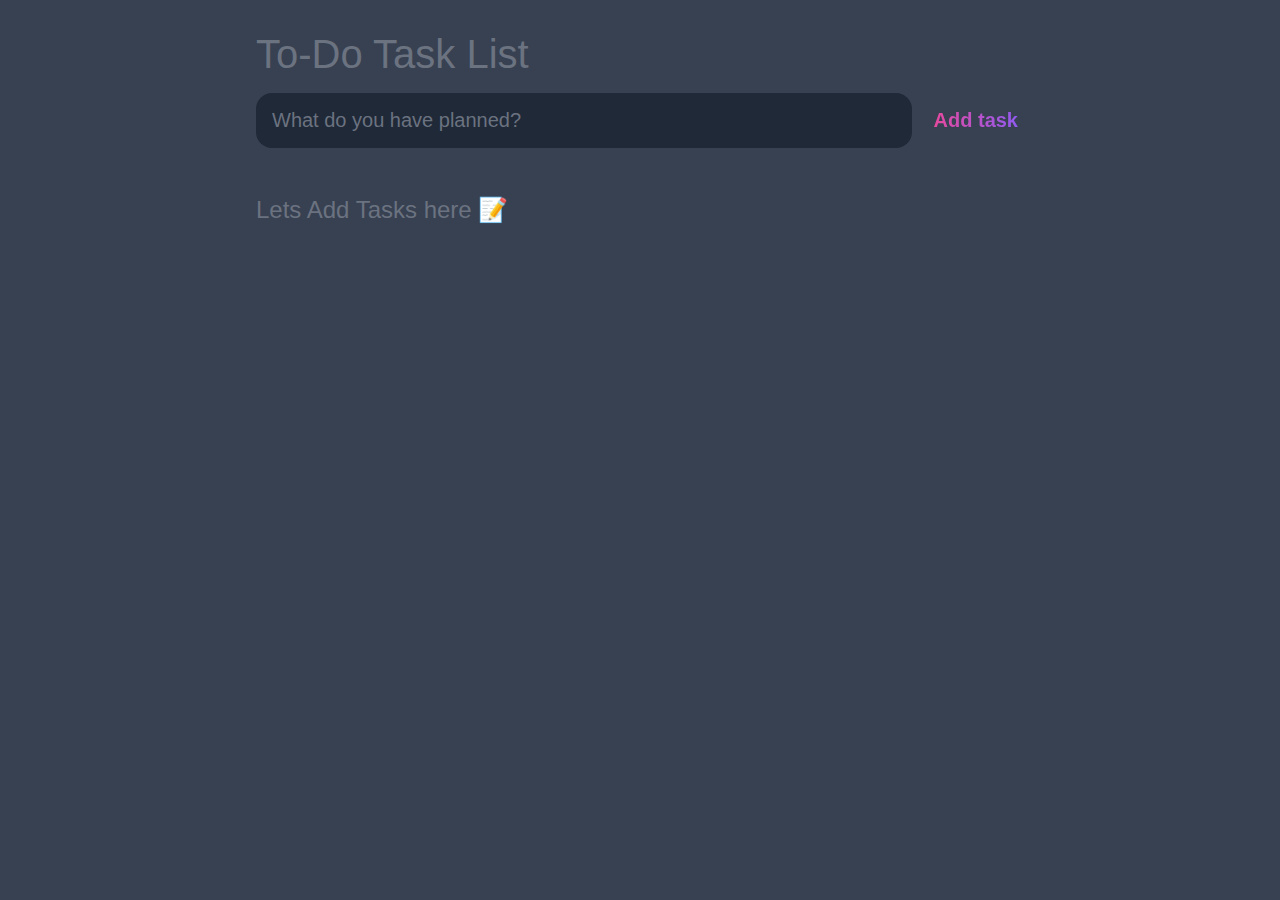
<file: index.html>
<!DOCTYPE html>
<html lang="en">
<head>
	<meta charset="UTF-8">
	<meta http-equiv="X-UA-Compatible" content="IE=edge">
	<meta name="viewport" content="width=device-width, initial-scale=1.0">
	<title>Task List 2021</title>

	<link rel="stylesheet" href="main.css" />
</head>
<body>
	
	<header>
		<h1>To-Do Task List</h1>
		<form id="new-task-form">
			<input 
				type="text" 
				name="new-task-input" 
				id="new-task-input" 
				placeholder="What do you have planned?" />
			<input 
				type="submit"
				id="new-task-submit" 
				value="Add task" />
		</form>
	</header>
	<main>
		<section class="task-list">
			<h2>Lets Add Tasks here 📝</h2>

			<div id="tasks">


			</div>
		</section>
	</main>

	<script src="main.js"></script>
</body>
</html>
</file>
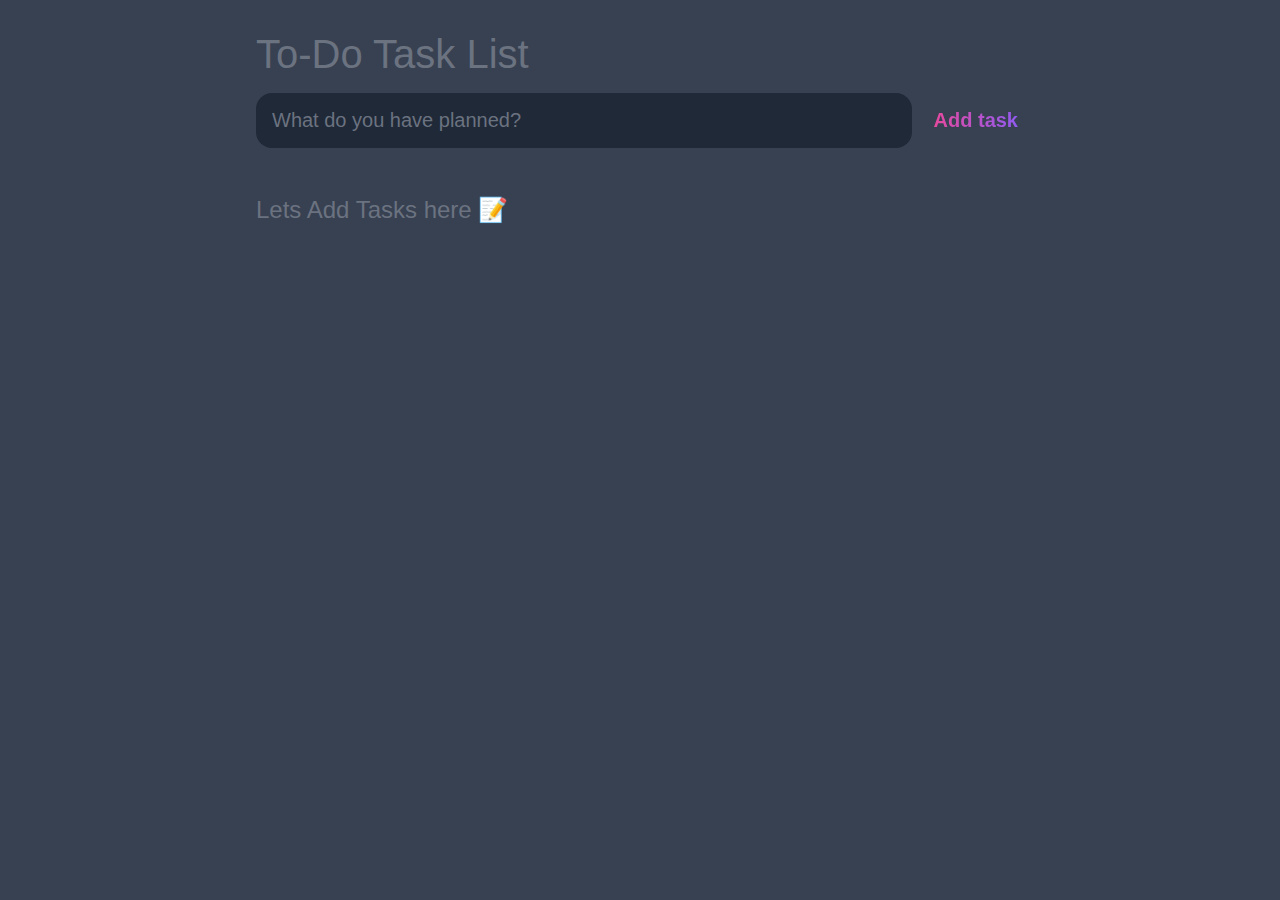
<file: To do List/index.html>
<!DOCTYPE html>
<html lang="en">
<head>
	<meta charset="UTF-8">
	<meta http-equiv="X-UA-Compatible" content="IE=edge">
	<meta name="viewport" content="width=device-width, initial-scale=1.0">
	<title>Task List 2021</title>

	<link rel="stylesheet" href="main.css" />
</head>
<body>
	
	<header>
		<h1>To-Do Task List</h1>
		<form id="new-task-form">
			<input 
				type="text" 
				name="new-task-input" 
				id="new-task-input" 
				placeholder="What do you have planned?" />
			<input 
				type="submit"
				id="new-task-submit" 
				value="Add task" />
		</form>
	</header>
	<main>
		<section class="task-list">
			<h2>Lets Add Tasks here 📝</h2>

			<div id="tasks">


			</div>
		</section>
	</main>

	<script src="main.js"></script>
</body>
</html>
</file>
<file: main.css>
:root {
	--dark: #374151;
	--darker: #1F2937;
	--darkest: #111827;
	--grey: #6B7280;
	--pink: #EC4899;
	--purple: #8B5CF6;
	--light: #EEE;
}

* {
	margin: 0;
	box-sizing: border-box;
	font-family: "Fira sans", sans-serif;
}

body {
	display: flex;
	flex-direction: column;
	min-height: 100vh;
	color: #FFF;
	background-color: var(--dark);
}

header {
	padding: 2rem 1rem;
	max-width: 800px;
	width: 100%;
	margin: 0 auto;
}

header h1{ 
	font-size: 2.5rem;
	font-weight: 300;
	color: var(--grey);
	margin-bottom: 1rem;
}

#new-task-form {
	display: flex;;
}

input, button {
	appearance: none;
	border: none;
	outline: none;
	background: none;
}

#new-task-input {
	flex: 1 1 0%;
	background-color: var(--darker);
	padding: 1rem;
	border-radius: 1rem;
	margin-right: 1rem;
	color: var(--light);
	font-size: 1.25rem;
}

#new-task-input::placeholder {
	color: var(--grey);
}

#new-task-submit {
	color: var(--pink);
	font-size: 1.25rem;
	font-weight: 700;
	background-image: linear-gradient(to right, var(--pink), var(--purple));
    background-clip: var(--pink);
	-webkit-background-clip: text;
	-webkit-text-fill-color: transparent;
	cursor: pointer;
	transition: 0.4s;
}

#new-task-submit:hover {
	opacity: 0.8;
}

#new-task-submit:active {
	opacity: 0.6;
}

main {
	flex: 1 1 0%;
	max-width: 800px;
	width: 100%;
	margin: 0 auto;
}

.task-list {
	padding: 1rem;
}

.task-list h2 {
	font-size: 1.5rem;
	font-weight: 300;
	color: var(--grey);
	margin-bottom: 1rem;
}

#tasks .task {
	display: flex;
	justify-content: space-between;
	background-color: var(--darkest);
	padding: 1rem;
	border-radius: 1rem;
	margin-bottom: 1rem;
}

.task .content {
	flex: 1 1 0%;
}

.task .content .text {
	color: var(--light);
	font-size: 1.125rem;
	width: 100%;
	display: block;
	transition: 0.4s;
}

.task .content .text:not(:read-only) {
	color: var(--pink);
}

.task .actions {
	display: flex;
	margin: 0 -0.5rem;
}

.task .actions button {
	cursor: pointer;
	margin: 0 0.5rem;
	font-size: 1.125rem;
	font-weight: 700;
	text-transform: uppercase;
	transition: 0.4s;
}

.task .actions button:hover {
	opacity: 0.8;
}

.task .actions button:active {
	opacity: 0.6;
}

.task .actions .edit {
	background-image: linear-gradient(to right, var(--pink), var(--purple));
	-webkit-background-clip: text;
    background-clip: var(--pink);
	-webkit-text-fill-color: transparent;
}

.task .actions .delete {
	color: crimson;
}
</file>
<file: To do List/main.css>
:root {
	--dark: #374151;
	--darker: #1F2937;
	--darkest: #111827;
	--grey: #6B7280;
	--pink: #EC4899;
	--purple: #8B5CF6;
	--light: #EEE;
}

* {
	margin: 0;
	box-sizing: border-box;
	font-family: "Fira sans", sans-serif;
}

body {
	display: flex;
	flex-direction: column;
	min-height: 100vh;
	color: #FFF;
	background-color: var(--dark);
}

header {
	padding: 2rem 1rem;
	max-width: 800px;
	width: 100%;
	margin: 0 auto;
}

header h1{ 
	font-size: 2.5rem;
	font-weight: 300;
	color: var(--grey);
	margin-bottom: 1rem;
}

#new-task-form {
	display: flex;;
}

input, button {
	appearance: none;
	border: none;
	outline: none;
	background: none;
}

#new-task-input {
	flex: 1 1 0%;
	background-color: var(--darker);
	padding: 1rem;
	border-radius: 1rem;
	margin-right: 1rem;
	color: var(--light);
	font-size: 1.25rem;
}

#new-task-input::placeholder {
	color: var(--grey);
}

#new-task-submit {
	color: var(--pink);
	font-size: 1.25rem;
	font-weight: 700;
	background-image: linear-gradient(to right, var(--pink), var(--purple));
    background-clip: var(--pink);
	-webkit-background-clip: text;
	-webkit-text-fill-color: transparent;
	cursor: pointer;
	transition: 0.4s;
}

#new-task-submit:hover {
	opacity: 0.8;
}

#new-task-submit:active {
	opacity: 0.6;
}

main {
	flex: 1 1 0%;
	max-width: 800px;
	width: 100%;
	margin: 0 auto;
}

.task-list {
	padding: 1rem;
}

.task-list h2 {
	font-size: 1.5rem;
	font-weight: 300;
	color: var(--grey);
	margin-bottom: 1rem;
}

#tasks .task {
	display: flex;
	justify-content: space-between;
	background-color: var(--darkest);
	padding: 1rem;
	border-radius: 1rem;
	margin-bottom: 1rem;
}

.task .content {
	flex: 1 1 0%;
}

.task .content .text {
	color: var(--light);
	font-size: 1.125rem;
	width: 100%;
	display: block;
	transition: 0.4s;
}

.task .content .text:not(:read-only) {
	color: var(--pink);
}

.task .actions {
	display: flex;
	margin: 0 -0.5rem;
}

.task .actions button {
	cursor: pointer;
	margin: 0 0.5rem;
	font-size: 1.125rem;
	font-weight: 700;
	text-transform: uppercase;
	transition: 0.4s;
}

.task .actions button:hover {
	opacity: 0.8;
}

.task .actions button:active {
	opacity: 0.6;
}

.task .actions .edit {
	background-image: linear-gradient(to right, var(--pink), var(--purple));
	-webkit-background-clip: text;
    background-clip: var(--pink);
	-webkit-text-fill-color: transparent;
}

.task .actions .delete {
	color: crimson;
}
</file>
